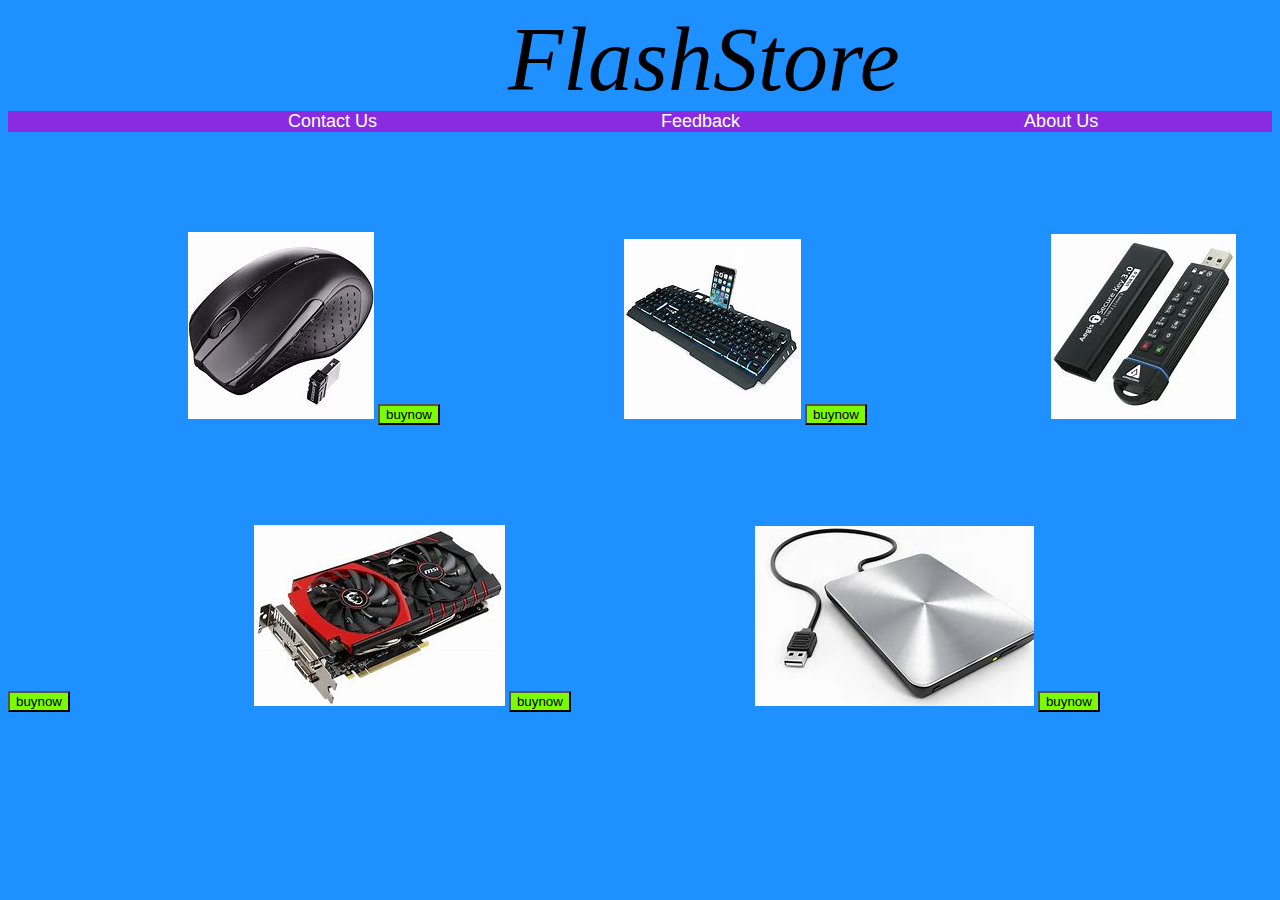
<file: index.html>
<!DOCTYPE html>
<html>
    <head>
        <body style="background-color:dodgerblue;"/>
        <link rel="stylesheet" href="style.css">
        </head>
    <headtab>
    FlashStore
    </headtab>
    <body>
          <div id="menu">
                <a href="contact.html">Contact Us</a>
                <a href="feedback.html">Feedback</a>
                <a href="about.html">About Us</a>
            </div>
        <div class="gallery">
             <a href="mouse.html"><img src="images/main%20mouse.jpg"/></a>
            <button>buynow</button>
             <a href="Keyboard.html"><img src="images/main%20keyboard.jpg"/></a>
            <button>buynow</button>
             <a href="flashdrive.html"><img src="images/FlASH%20usb.jpg"/></a>
            <button>buynow</button>
             <a href="gpc.html"><img src="images/MainGPC.jpg"/></a>
            <button>buynow</button>
            <a href="harddrive.html"><img src="images/MAIN%20HDD.jpg"/></a>
            <button>buynow</button>
            </div>
       
     </body>  
</html>
</file>
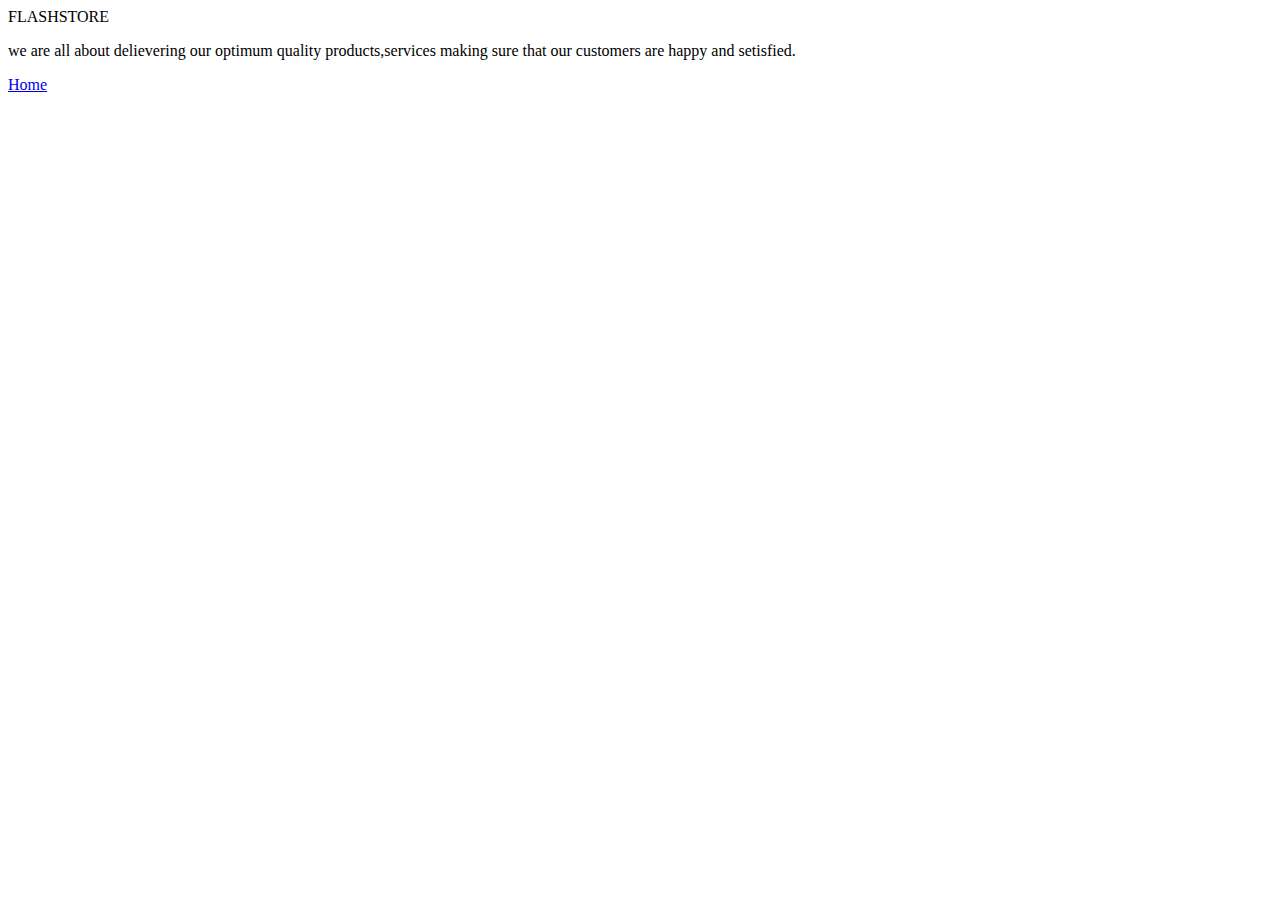
<file: about.html>
<!DOCTYPE html>
<html>
    <headtab>
    FLASHSTORE
    </headtab>
    <body>
        <p>we are all about delievering our optimum quality products,services making sure that our customers are happy and setisfied.</p>
    







                 
          <a href="index.html">Home</a>
    </body>
</html>
</file>
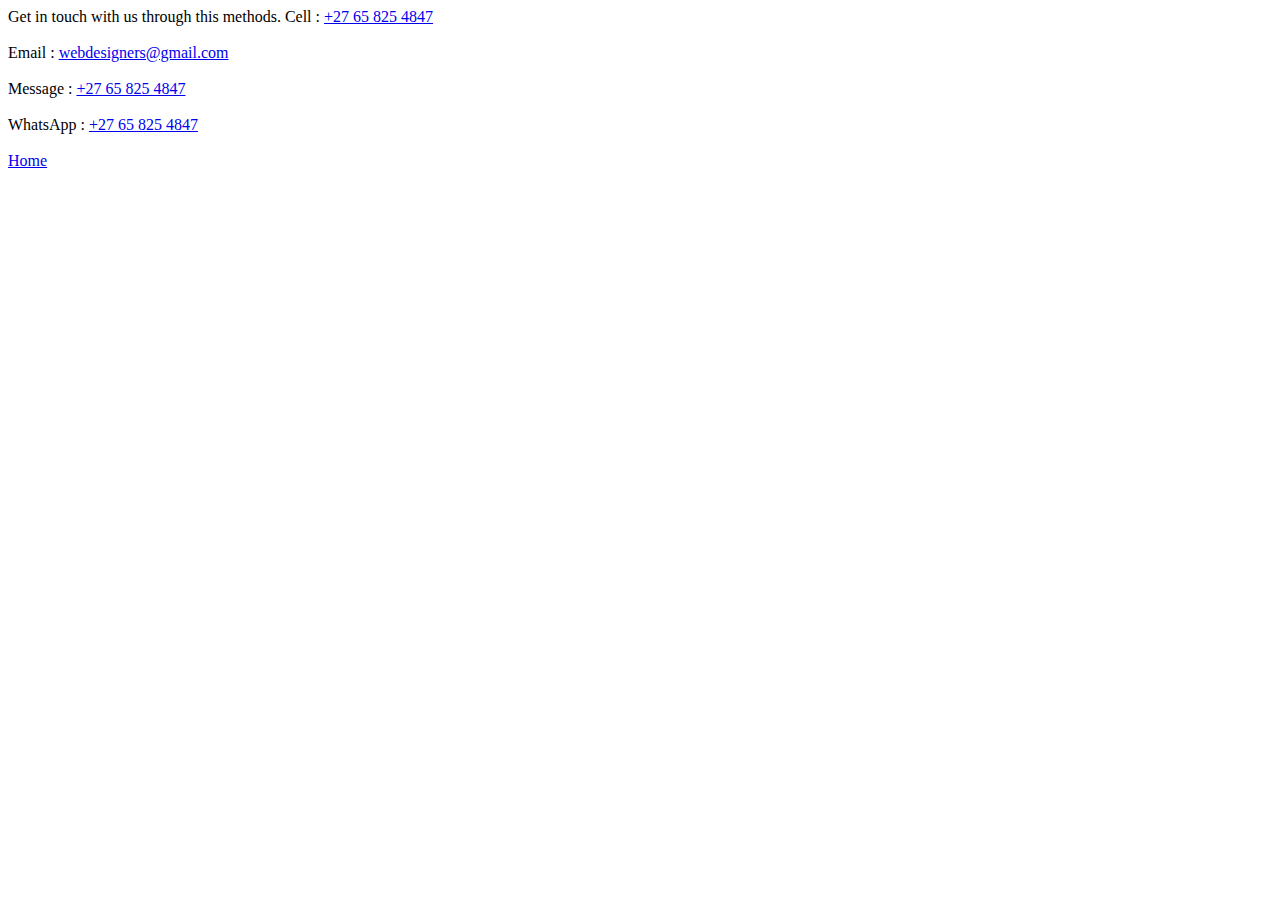
<file: contact.html>
<DOCTYPE.htML>
    <html>
        <head>
        Get in touch with us through this methods.
        </head>
        <body>
             <label for="cell"> Cell : </label><a href="cell"> +27 65 825 4847</a>
             <br/><br/>
             <label for="email">Email : </label><a href="mail">webdesigners@gmail.com</a>
             <br/><br/>
            <label for="message"> Message : </label><a href="message"> +27 65 825 4847</a>
             <br/><br/>
            <label for="WhatsApp"> WhatsApp : </label><a href="WhatsApp"> +27 65 825 4847</a>
             <br/><br/>
            
        
        
        
        </body>
    </html>



<a href="index.html">Home</a>
</file>
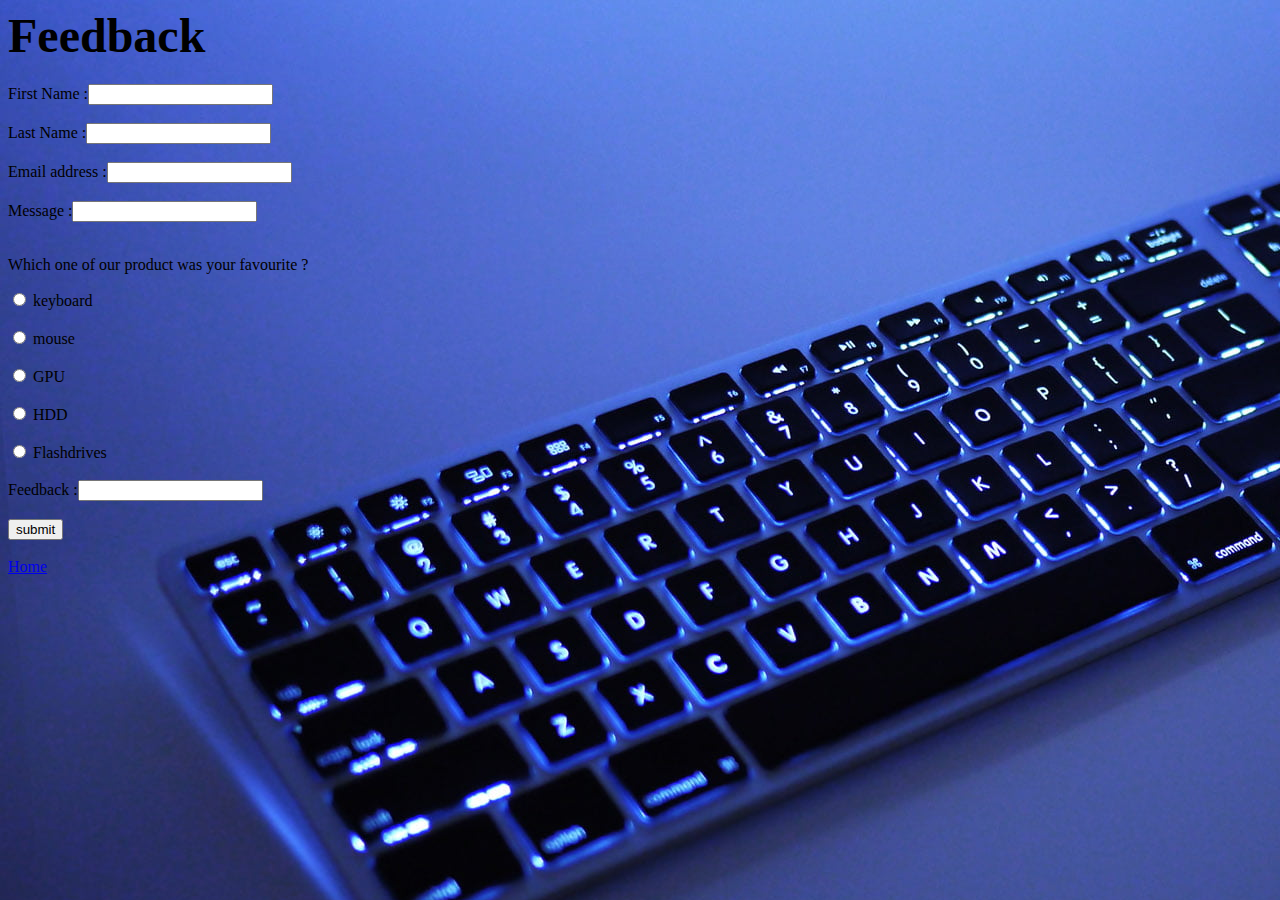
<file: feedback.html>
<DOCTYPE.htML>
    <html>
        <head>
            <h1><font size="100">Feedback</font></h1>   
        </head>
        <body>
            <body style="background-image:url(images/key.jpg)" height="1300"/>
                <label for="firstname">First Name :</label><input type="text" id="fist name"/>
            <br/><br/>
                <label for="lastname">Last Name :</label><input type="text" id="lastname"/>
            <br/><br/>
                <label for="emailaddress">Email address :</label><input type="text" id="email address"/>
            <br/><br/>
                <label for="message">Message   :</label><input type="text" id="message"/>
            <br/><br/>
                <P> Which one of our product was your favourite ? </P>
                <input type="radio" id="keyboard" name="object"/><label for="keyboard"> keyboard </label>
            <br/><br/>
                <input type="radio" id="mouse" name="city"/><label for="mouse"> mouse </label>
            <br/><br/>
                <input type="radio" id="gpu" name="object"/><label for="gpu"> GPU </label>
            <br/><br/>
                <input type="radio" id="hdd" name="object"/><label for="hdd"> HDD </label>
            <br/><br/>
                <input type="radio" id="flashdrives" name="object"/><label for="flashdrive"> Flashdrives </label>
            <br/><br/>
                <label for="feedback">Feedback :</label><input type="text" id="feedback"/>
            <br/><br/>
                <input type="submit" value="submit"/>
            <br/><br/>
            
<a href="index.html">Home</a>
</file>
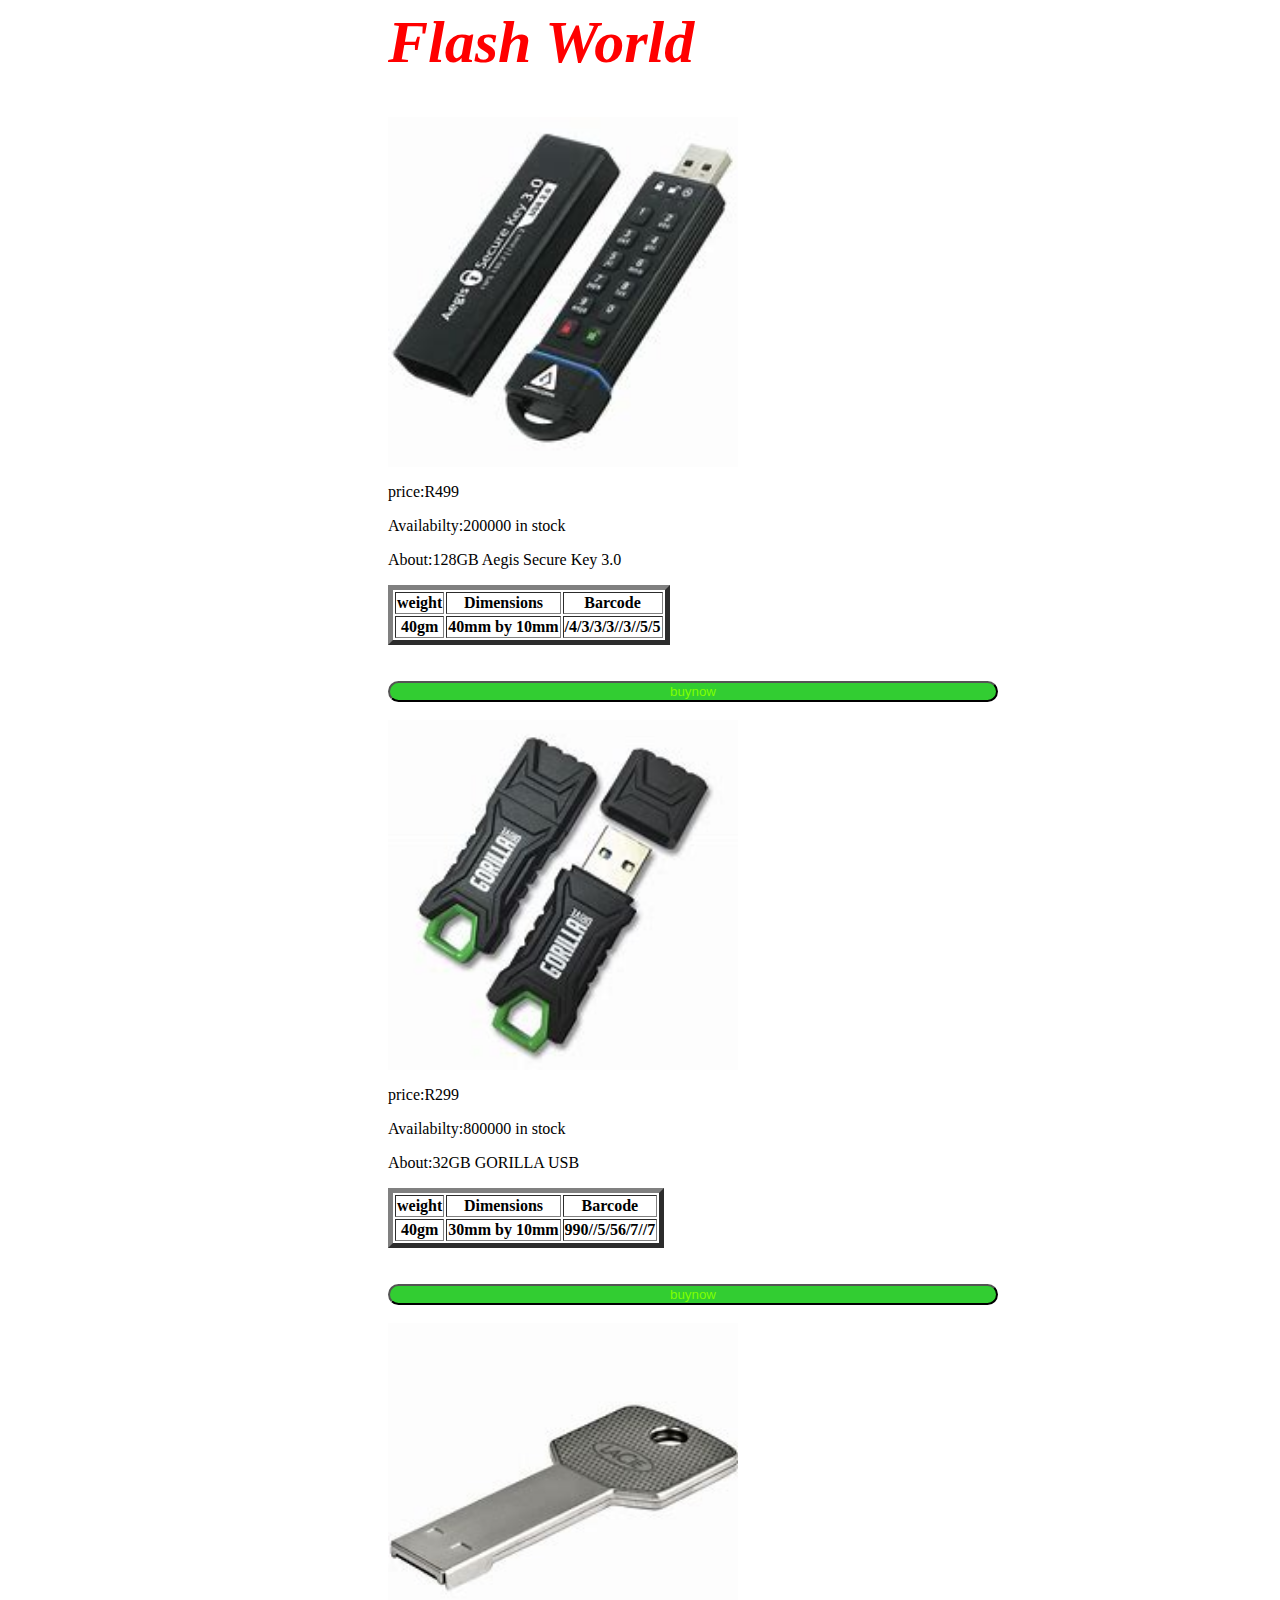
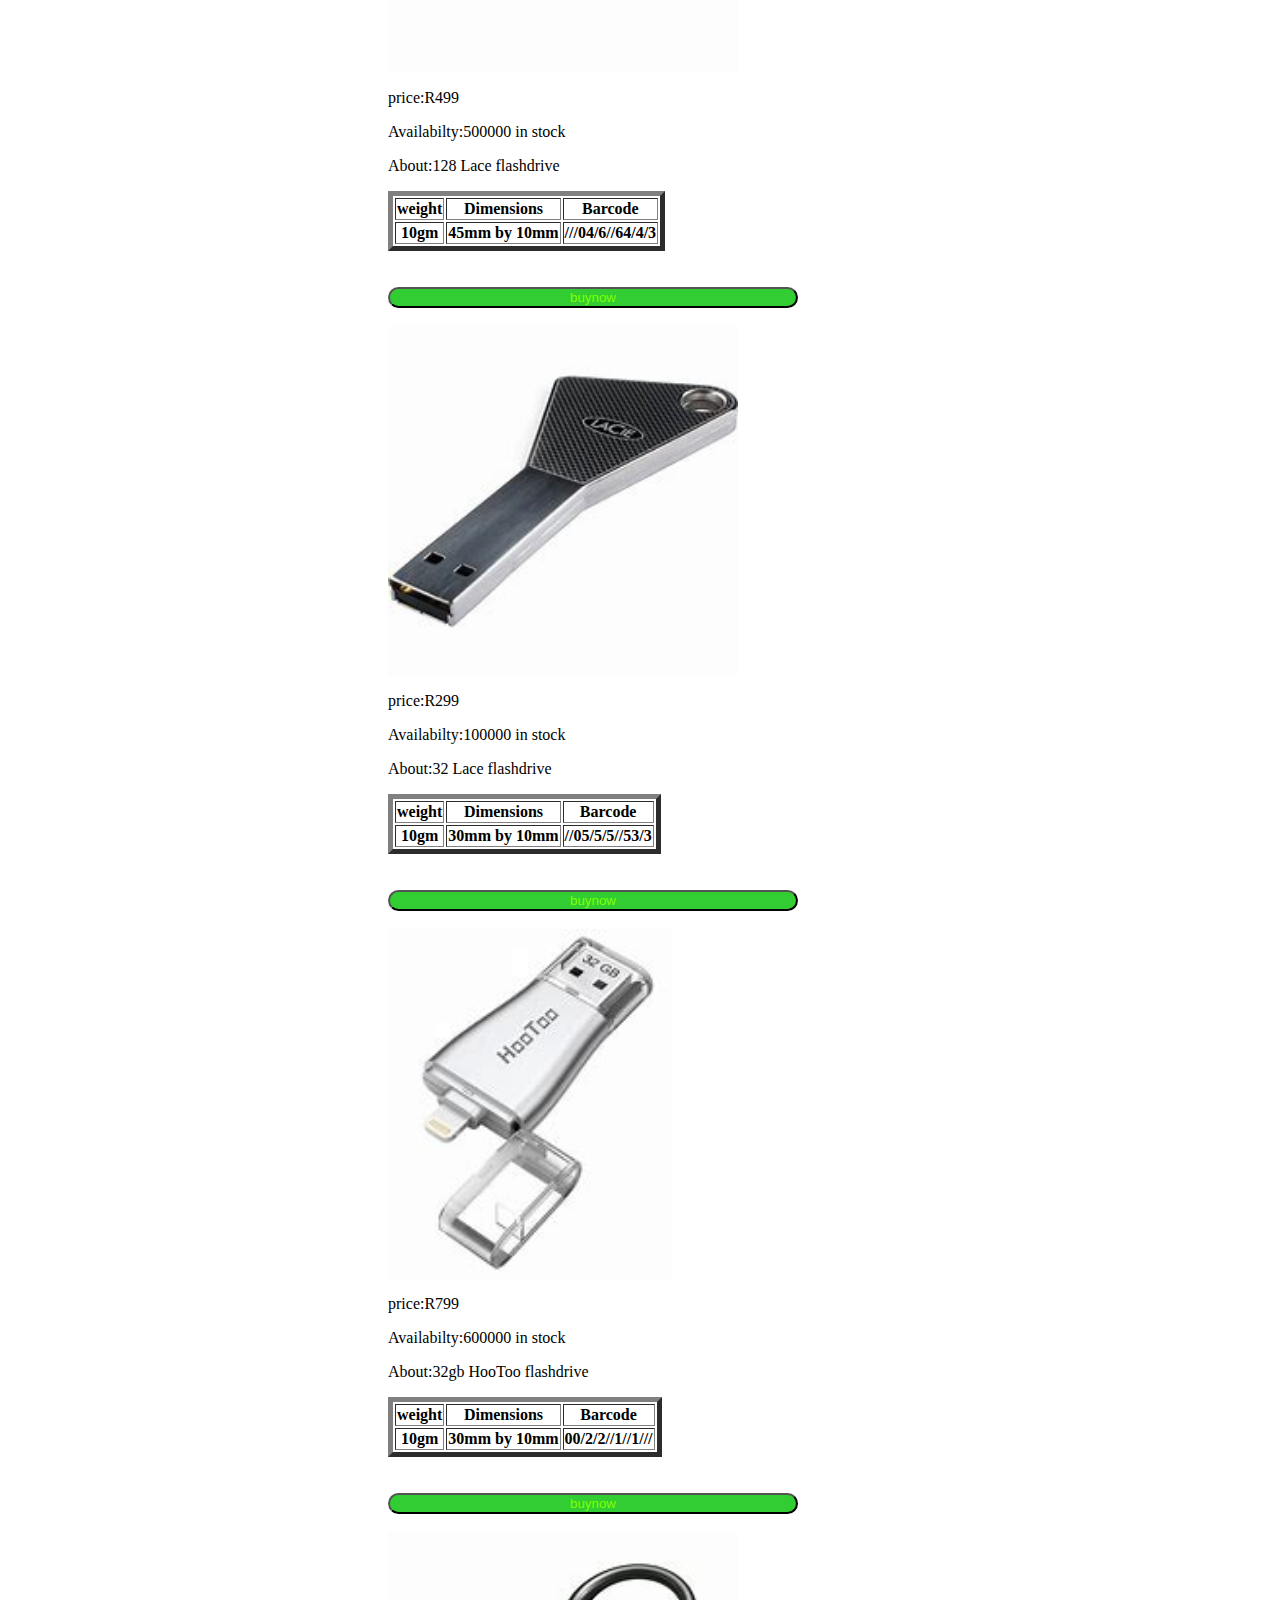
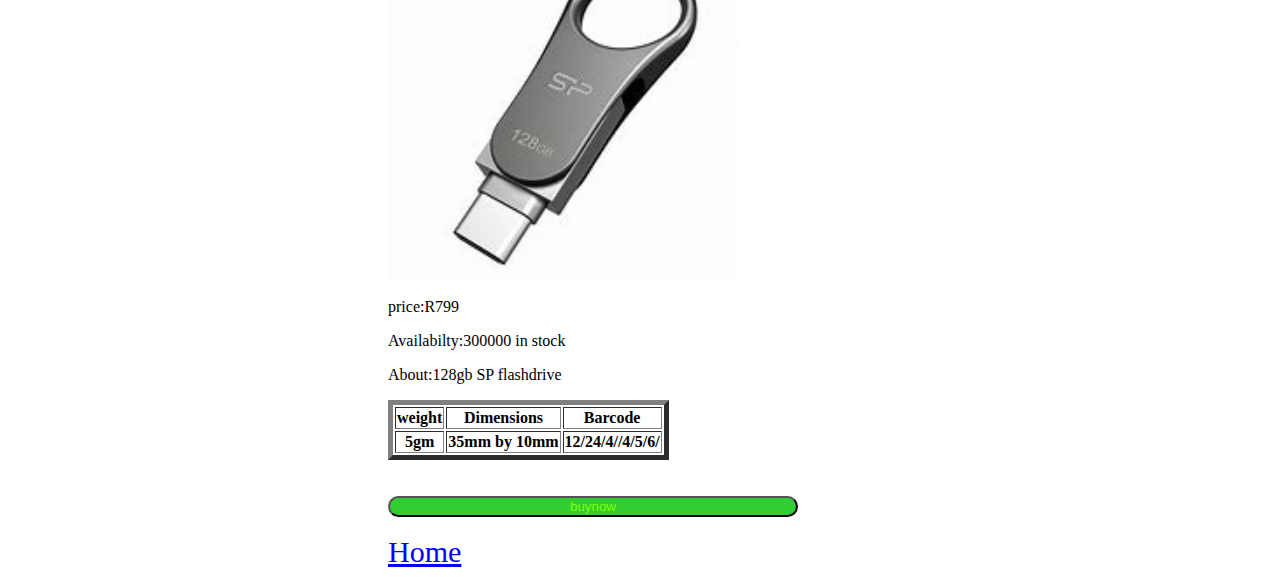
<file: flashdrive.html>
<html>
   <body style="padding-left: 380;padding-right: 380;">
         <h1 style="color:red;font-style: oblique;font-size: 60px;">Flash World</h1>
        <img src="images/FlASH%20usb.jpg"height=350px;>
<p> price:R499</p>
                 <p>Availabilty:200000 in stock</p>
                 <p>About:128GB Aegis Secure Key 3.0</p>
                <table border="5">
                   <tr>
                       <th>weight</th>
                       <th>Dimensions</th>
                       <th>Barcode</th>
                    </tr>
                    <tr>
                        <th>40gm</th>
                        <th>40mm by 10mm</th>
                        <th>/4/3/3/3//3//5/5</th>
                    </tr>
                </table>
        <br>
        <br>
             <button style="color:chartreuse;border-bottom-style: solid;border-radius: 20px;background-color: limegreen;padding-left: 280;padding-right: 280;">buynow</button>
         <br>
        <br>
        <img src="images/FLASH.jpg"height=350px;>
<p> price:R299</p>
                 <p>Availabilty:800000 in stock</p>
                 <p>About:32GB GORILLA USB</p>
                <table border="5">
                   <tr>
                       <th>weight</th>
                       <th>Dimensions</th>
                       <th>Barcode</th>
                    </tr>
                    <tr>
                        <th>40gm</th>
                        <th>30mm by 10mm</th>
                        <th>990//5/56/7//7</th>
                    </tr>
                </table>
        <br>
        <br>
            <button style="color:chartreuse;border-bottom-style: solid;border-radius: 20px;background-color: limegreen;padding-left: 280;padding-right: 280;">buynow</button>
        <br>
        <br>
    <img src="images/in%20flash.jpg"height=350px;>
<p> price:R499</p>
                 <p>Availabilty:500000 in stock</p>
                 <p>About:128 Lace flashdrive</p>
                <table border="5">
                   <tr>
                       <th>weight</th>
                       <th>Dimensions</th>
                       <th>Barcode</th>
                    </tr>
                    <tr>
                        <th>10gm</th>
                        <th>45mm by 10mm</th>
                        <th>///04/6//64/4/3</th>
                    </tr>
                </table>
        <br>
        <br>
             <button style="color:chartreuse;border-bottom-style: solid;border-radius: 20px;background-color: limegreen;padding-left: 180;padding-right: 180;">buynow</button>
        <br>
        <br>
<img src="images/usb%20flash.jpg"height=350px;>
<p> price:R299</p>
                 <p>Availabilty:100000 in stock</p>
                 <p>About:32 Lace flashdrive</p>
                <table border="5">
                   <tr>
                       <th>weight</th>
                       <th>Dimensions</th>
                       <th>Barcode</th>
                    </tr>
                    <tr>
                        <th>10gm</th>
                        <th>30mm by 10mm</th>
                        <th>//05/5/5//53/3</th>
                    </tr>
                </table>
        <br>
        <br>
            <button style="color:chartreuse;border-bottom-style: solid;border-radius: 20px;background-color: limegreen;padding-left: 180;padding-right: 180;">buynow</button>
        <br>
        <br>
        <img src="images/usb%20ssd.jpg"height=350px;>
                 <p> price:R799</p>
                 <p>Availabilty:600000 in stock</p>
                 <p>About:32gb HooToo flashdrive</p>
                <table border="5">
                   <tr>
                       <th>weight</th>
                       <th>Dimensions</th>
                       <th>Barcode</th>
                    </tr>
                    <tr>
                        <th>10gm</th>
                        <th>30mm by 10mm</th>
                        <th>00/2/2//1//1///</th>
                    </tr>
                </table>
        <br>
        <br>
            <button style="color:chartreuse;border-bottom-style: solid;border-radius: 20px;background-color: limegreen;padding-left: 180;padding-right: 180;">buynow</button>
        <br>
        <br>
        <img src="images/USB.jpg"height=350px;>
                 <p> price:R799</p>
                 <p>Availabilty:300000 in stock</p>
                 <p>About:128gb SP flashdrive</p>
                <table border="5">
                   <tr>
                       <th>weight</th>
                       <th>Dimensions</th>
                       <th>Barcode</th>
                    </tr>
                    <tr>
                        <th>5gm</th>
                        <th>35mm by 10mm</th>
                        <th>12/24/4//4/5/6/</th>
                    </tr>
                </table>
        <br>
        <br>
             <button style="color:chartreuse;border-bottom-style: solid;border-radius: 20px;background-color: limegreen;padding-left: 180;padding-right: 180;">buynow</button>
        <br>
        <br>
               <a href="index.html"style="color: blue;font-size: 30px;font-family:serif;">Home</a>
        </body>
</html>
</file>
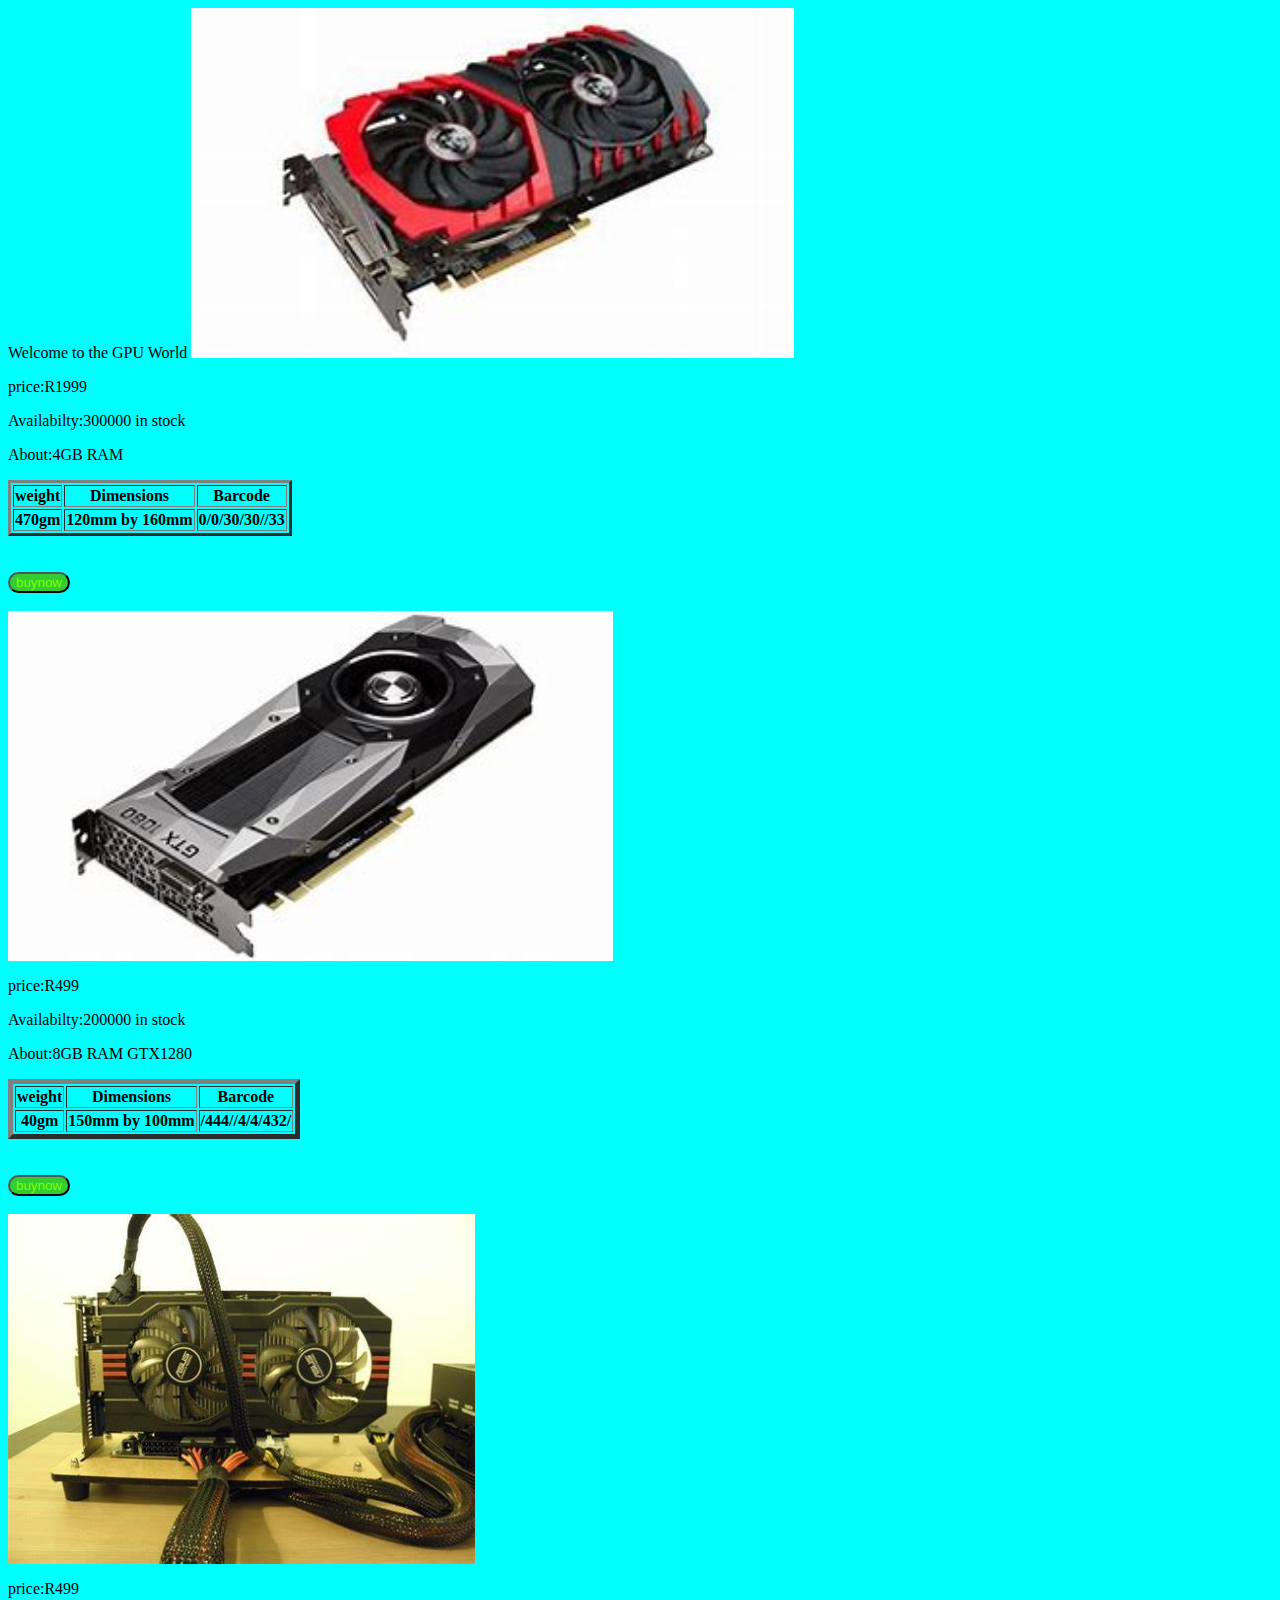
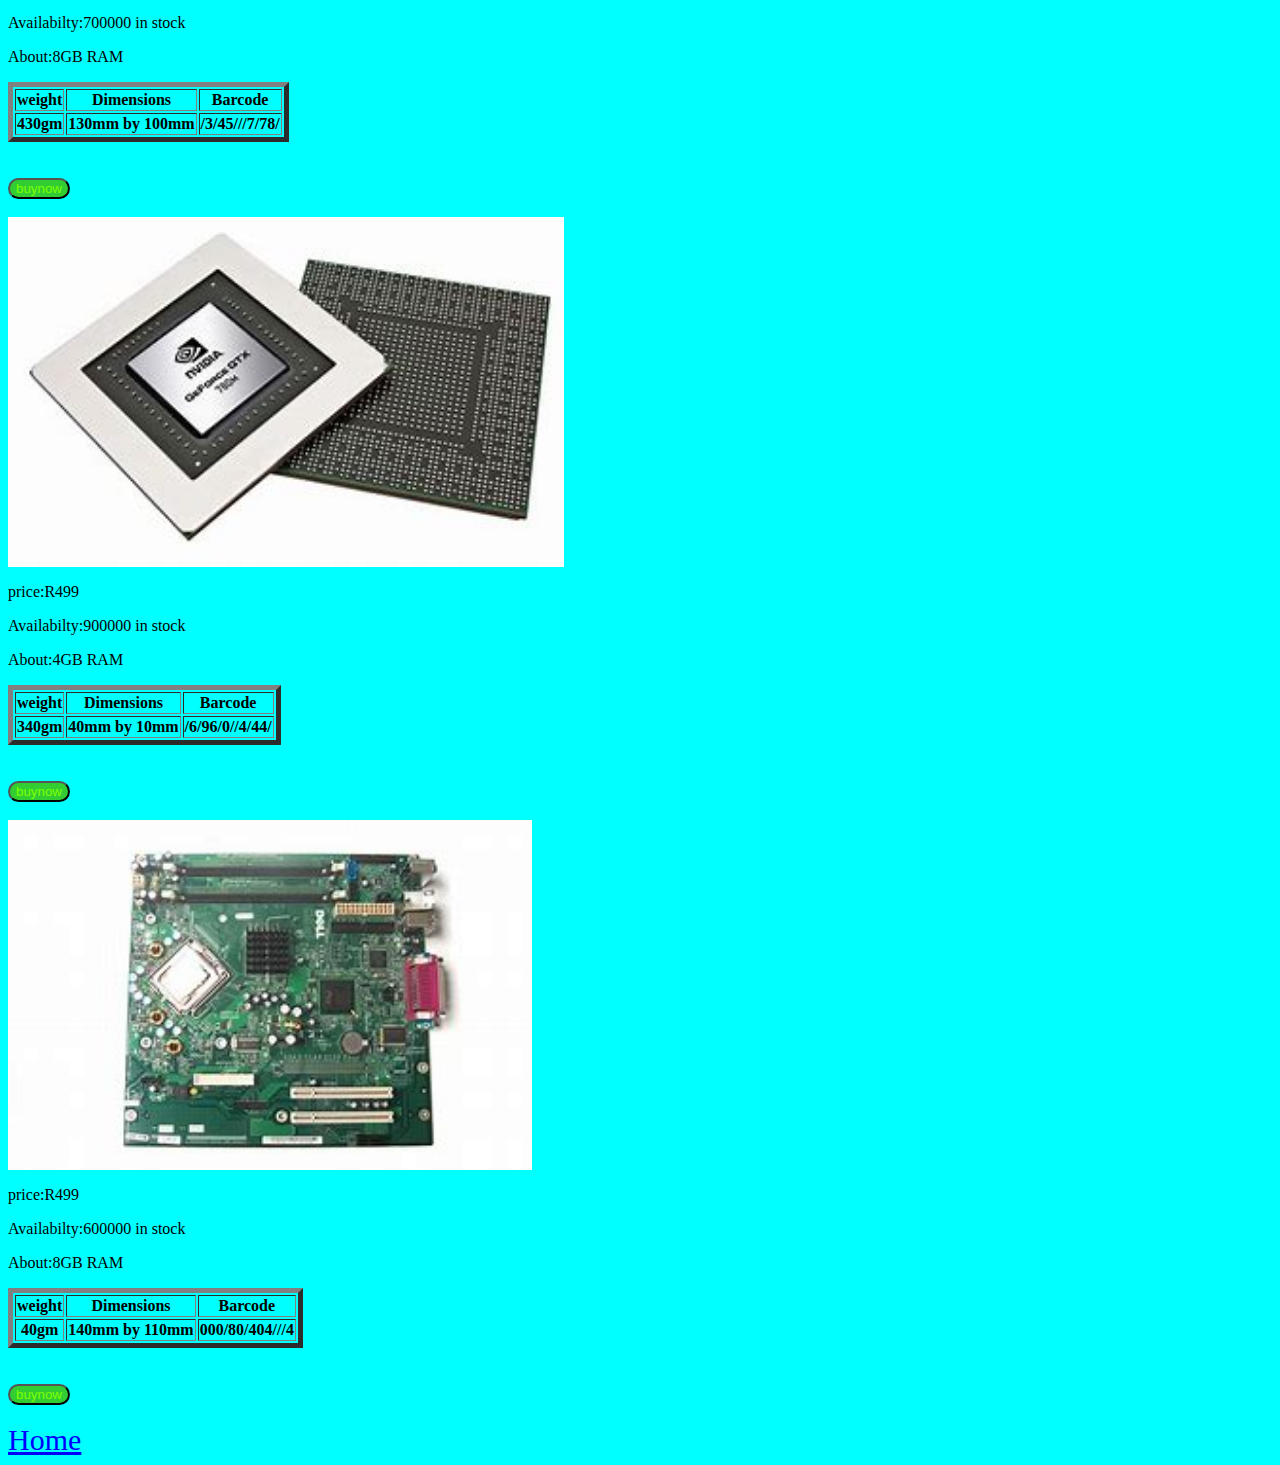
<file: gpc.html>
<HTML>
    <head style="color: blue;font-style: oblique;font-size: 40px;"> Welcome to the GPU World</head>
    <body  style="background-color: aqua;">
    <img src="images/GPC.jpg"height=350px;>
                <p> price:R1999</p>
                 <p>Availabilty:300000 in stock</p>
                 <p>About:4GB RAM </p>
                <table border="3">
                   <tr>
                       <th>weight</th>
                       <th>Dimensions</th>
                       <th>Barcode</th>
                    </tr>
                    <tr>
                        <th>470gm</th>
                        <th>120mm by 160mm</th>
                        <th>0/0/30/30//33</th>
                    </tr>
                </table>
        <br>
        <br>
              <button style="color:chartreuse;border-bottom-style: solid;border-radius: 20px;background-color: limegreen;">buynow</button>
        <br>
        <br>
    <img src="images/GC.jpg"height=350px;>
                 <p> price:R499</p>
                 <p>Availabilty:200000 in stock</p>
                 <p>About:8GB RAM GTX1280</p>
                <table border="5">
                   <tr>
                       <th>weight</th>
                       <th>Dimensions</th>
                       <th>Barcode</th>
                    </tr>
                    <tr>
                        <th>40gm</th>
                        <th>150mm by 100mm</th>
                        <th>/444//4/4/432/</th>
                    </tr>
                </table>
        <br>
        <br>
             <button style="color:chartreuse;border-bottom-style: solid;border-radius: 20px;background-color: limegreen;">buynow</button>
        <br>
        <br>
    <img src="images/main%20gp.jpg"height=350px;>
                 <p> price:R499</p>
                 <p>Availabilty:700000 in stock</p>
                 <p>About:8GB RAM</p>
                <table border="5">
                   <tr>
                       <th>weight</th>
                       <th>Dimensions</th>
                       <th>Barcode</th>
                    </tr>
                    <tr>
                        <th>430gm</th>
                        <th>130mm by 100mm</th>
                        <th>/3/45///7/78/</th>
                    </tr>
                </table>
        <br>
        <br>
            <button style="color:chartreuse;border-bottom-style: solid;border-radius: 20px;background-color: limegreen;">buynow</button>
        <br>
        <br>
<img src="images/LAP%20GPC.jpg"height=350px;>
                 <p> price:R499</p>
                 <p>Availabilty:900000 in stock</p>
                 <p>About:4GB RAM</p>
                <table border="5">
                   <tr>
                       <th>weight</th>
                       <th>Dimensions</th>
                       <th>Barcode</th>
                    </tr>
                    <tr>
                        <th>340gm</th>
                        <th>40mm by 10mm</th>
                        <th>/6/96/0//4/44/</th>
                    </tr>
                </table>
        <br>
        <br>
            <button style="color:chartreuse;border-bottom-style: solid;border-radius: 20px;background-color: limegreen;">buynow</button>
        <br>
        <br>
<img src="images/LAPGC.jpg"height=350px;>
                 <p> price:R499</p>
                 <p>Availabilty:600000 in stock</p>
                 <p>About:8GB RAM</p>
                <table border="5">
                   <tr>
                       <th>weight</th>
                       <th>Dimensions</th>
                       <th>Barcode</th>
                    </tr>
                    <tr>
                        <th>40gm</th>
                        <th>140mm by 110mm</th>
                        <th>000/80/404///4</th>
                    </tr>
                </table>
        <br>
        <br>    
             <button style="color:chartreuse;border-bottom-style: solid;border-radius: 20px;background-color: limegreen;">buynow</button>
        <br>
        <br>
               <a href="index.html"style="color: blue;font-size: 30px;font-family:serif;">Home</a>
        </body>
    </HTML>
</file>
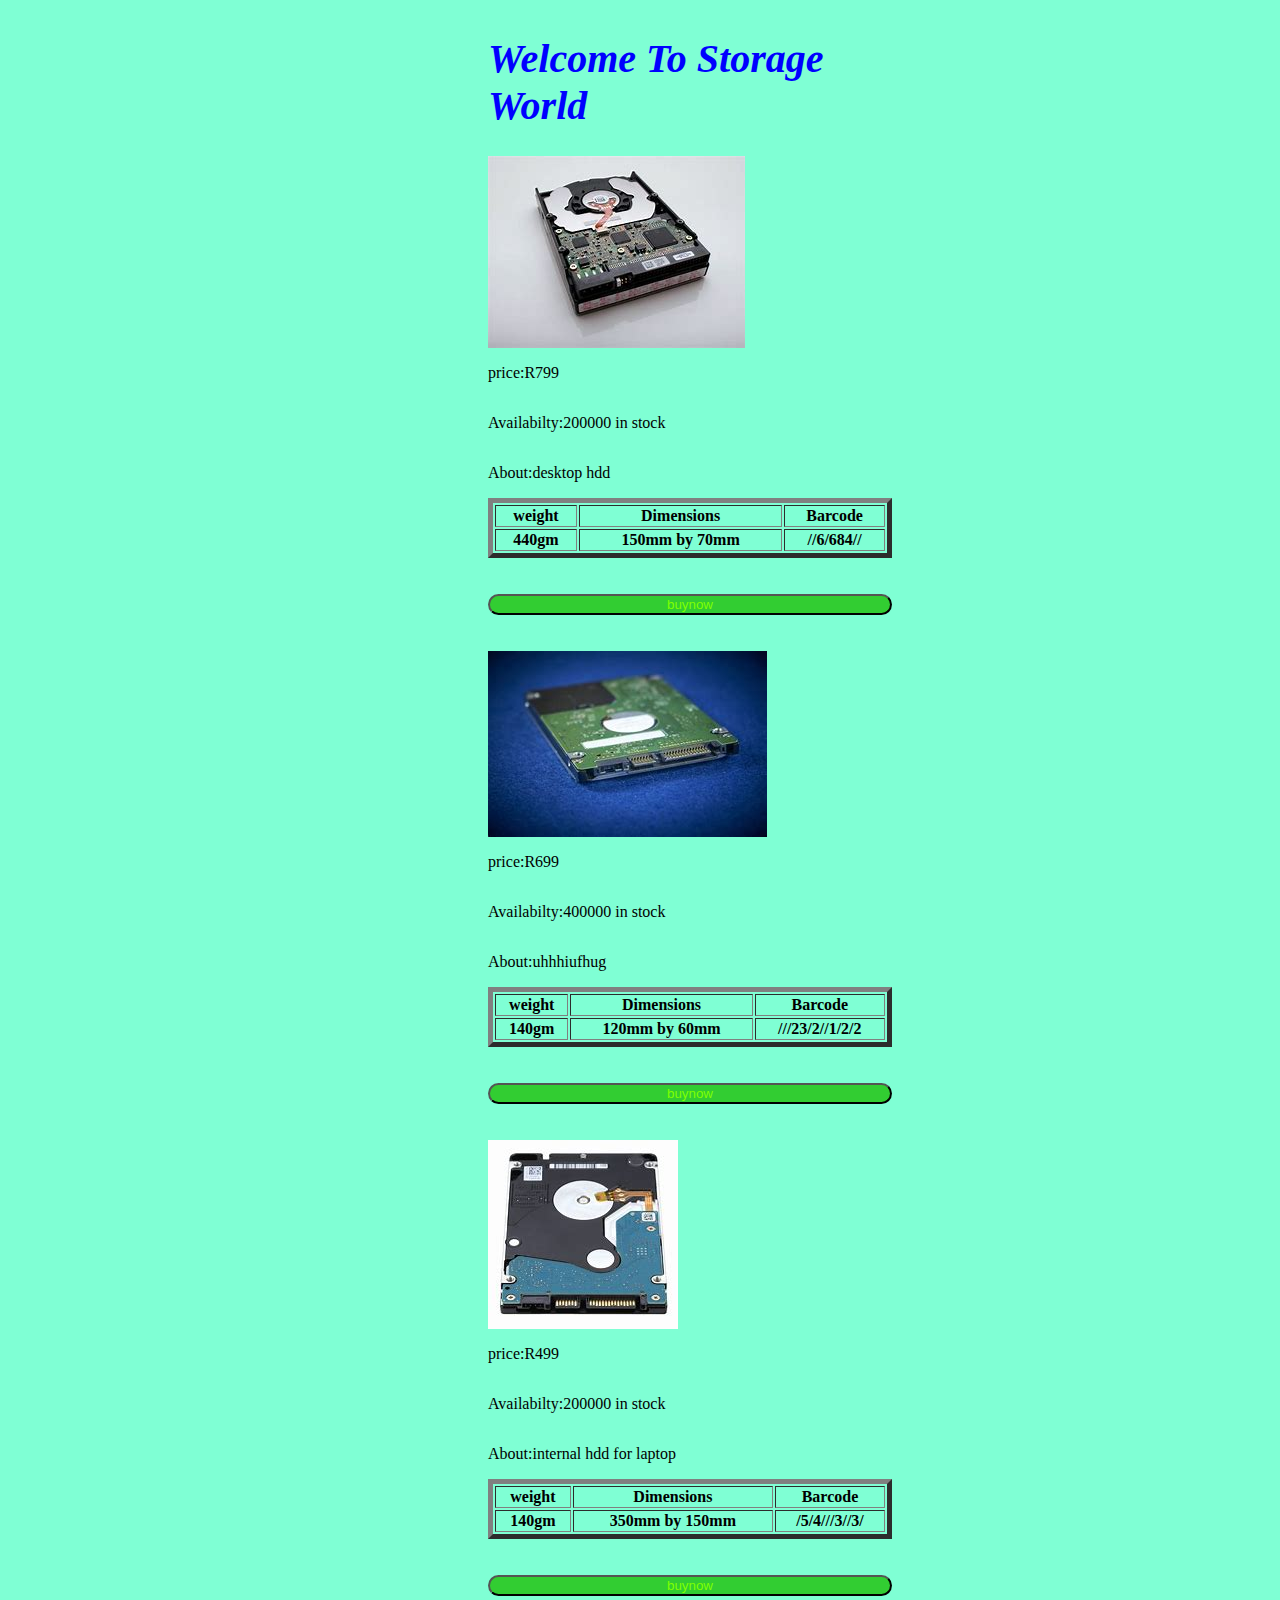
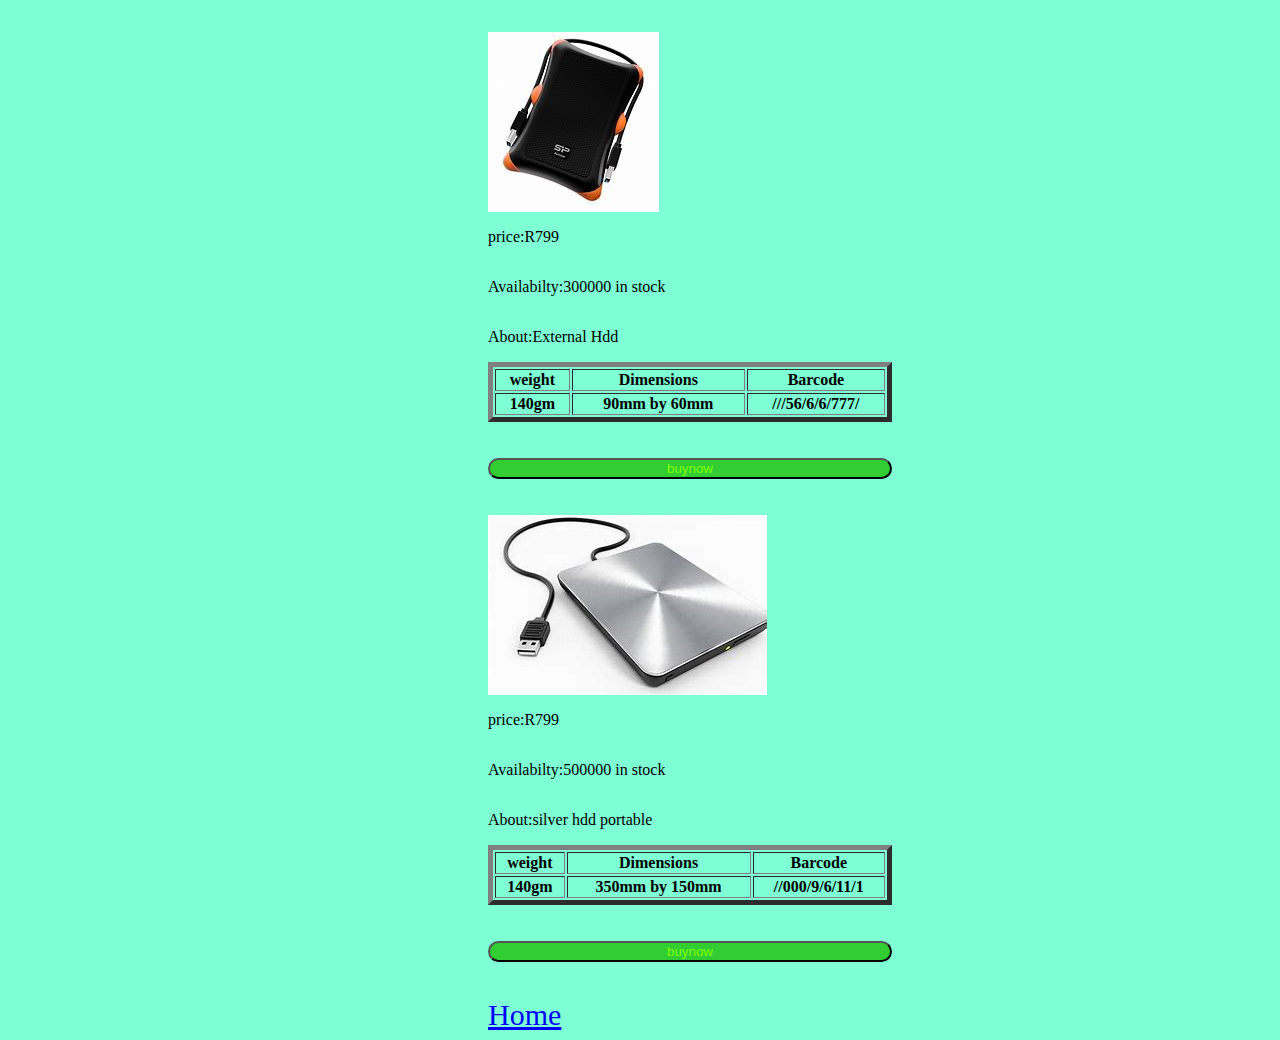
<file: harddrive.html>
<HTML>
    <body style="background-color:aquamarine;display;display: inline-grid;padding-right: 380px;padding-left: 480px;">
    <h1 style="color: blue;font-style: oblique;font-size: 40px;">Welcome To Storage World</h1>
         <img src="images/HDD%20IN.jpg">
<p> price:R799</p>
                 <p>Availabilty:200000 in stock</p>
                 <p>About:desktop hdd</p>
                <table border="5">
                   <tr>
                       <th>weight</th>
                       <th>Dimensions</th>
                       <th>Barcode</th>
                    </tr>
                    <tr>
                        <th>440gm</th>
                        <th>150mm by 70mm</th>
                        <th>//6/684//</th>
                    </tr>
                </table>
        <br>
        <br>
             <button style="color:chartreuse;border-bottom-style: solid;border-radius: 20px;background-color: limegreen;">buynow</button>
        <br>
        <br>
         <img src="images/HDD%20INT.jpg">
                 <p> price:R699</p>
                 <p>Availabilty:400000 in stock</p>
                 <p>About:uhhhiufhug</p>
                <table border="5">
                   <tr>
                       <th>weight</th>
                       <th>Dimensions</th>
                       <th>Barcode</th>
                    </tr>
                    <tr>
                        <th>140gm</th>
                        <th>120mm by 60mm</th>
                        <th>///23/2//1/2/2</th>
                    </tr>
                </table>
        <br>
        <br>
            <button style="color:chartreuse;border-bottom-style: solid;border-radius: 20px;background-color: limegreen;">buynow</button>
        <br>
        <br>
<img src="images/HDD%20LAP.jpg">
                 <p> price:R499</p>
                 <p>Availabilty:200000 in stock</p>
                 <p>About:internal hdd for laptop</p>
                <table border="5">
                   <tr>
                       <th>weight</th>
                       <th>Dimensions</th>
                       <th>Barcode</th>
                    </tr>
                    <tr>
                        <th>140gm</th>
                        <th>350mm by 150mm</th>
                        <th>/5/4///3//3/</th>
                    </tr>
                </table>
        <br>
        <br>
             <button style="color:chartreuse;border-bottom-style: solid;border-radius: 20px;background-color: limegreen;">buynow</button>
        <br>
        <br>
            <img src="images/HDD.jpg">
                 <p> price:R799</p>
                 <p>Availabilty:300000 in stock</p>
                 <p>About:External Hdd</p>
                <table border="5">
                   <tr>
                       <th>weight</th>
                       <th>Dimensions</th>
                       <th>Barcode</th>
                    </tr>
                    <tr>
                        <th>140gm</th>
                        <th>90mm by 60mm</th>
                        <th>///56/6/6/777/</th>
                    </tr>
                </table>
        <br>
        <br>
            <button style="color:chartreuse;border-bottom-style: solid;border-radius: 20px;background-color: limegreen;">buynow</button>
        <br>
        <br>
            <img src="images/MAIN%20HDD.jpg">
                 <p> price:R799</p>
                 <p>Availabilty:500000 in stock</p>
                 <p>About:silver hdd portable</p>
                <table border="5">
                   <tr>
                       <th>weight</th>
                       <th>Dimensions</th>
                       <th>Barcode</th>
                    </tr>
                    <tr>
                        <th>140gm</th>
                        <th>350mm by 150mm</th>
                        <th>//000/9/6/11/1</th>
                    </tr>
                </table>
        <br>
        <br>
            <button style="color:chartreuse;border-bottom-style: solid;border-radius: 20px;background-color: limegreen;">buynow</button>
        <br>
        <br>
             <a href="index.html"style="color: blue;font-size: 30px;font-family:serif;">Home</a>
      </body>
</HTML>
</file>
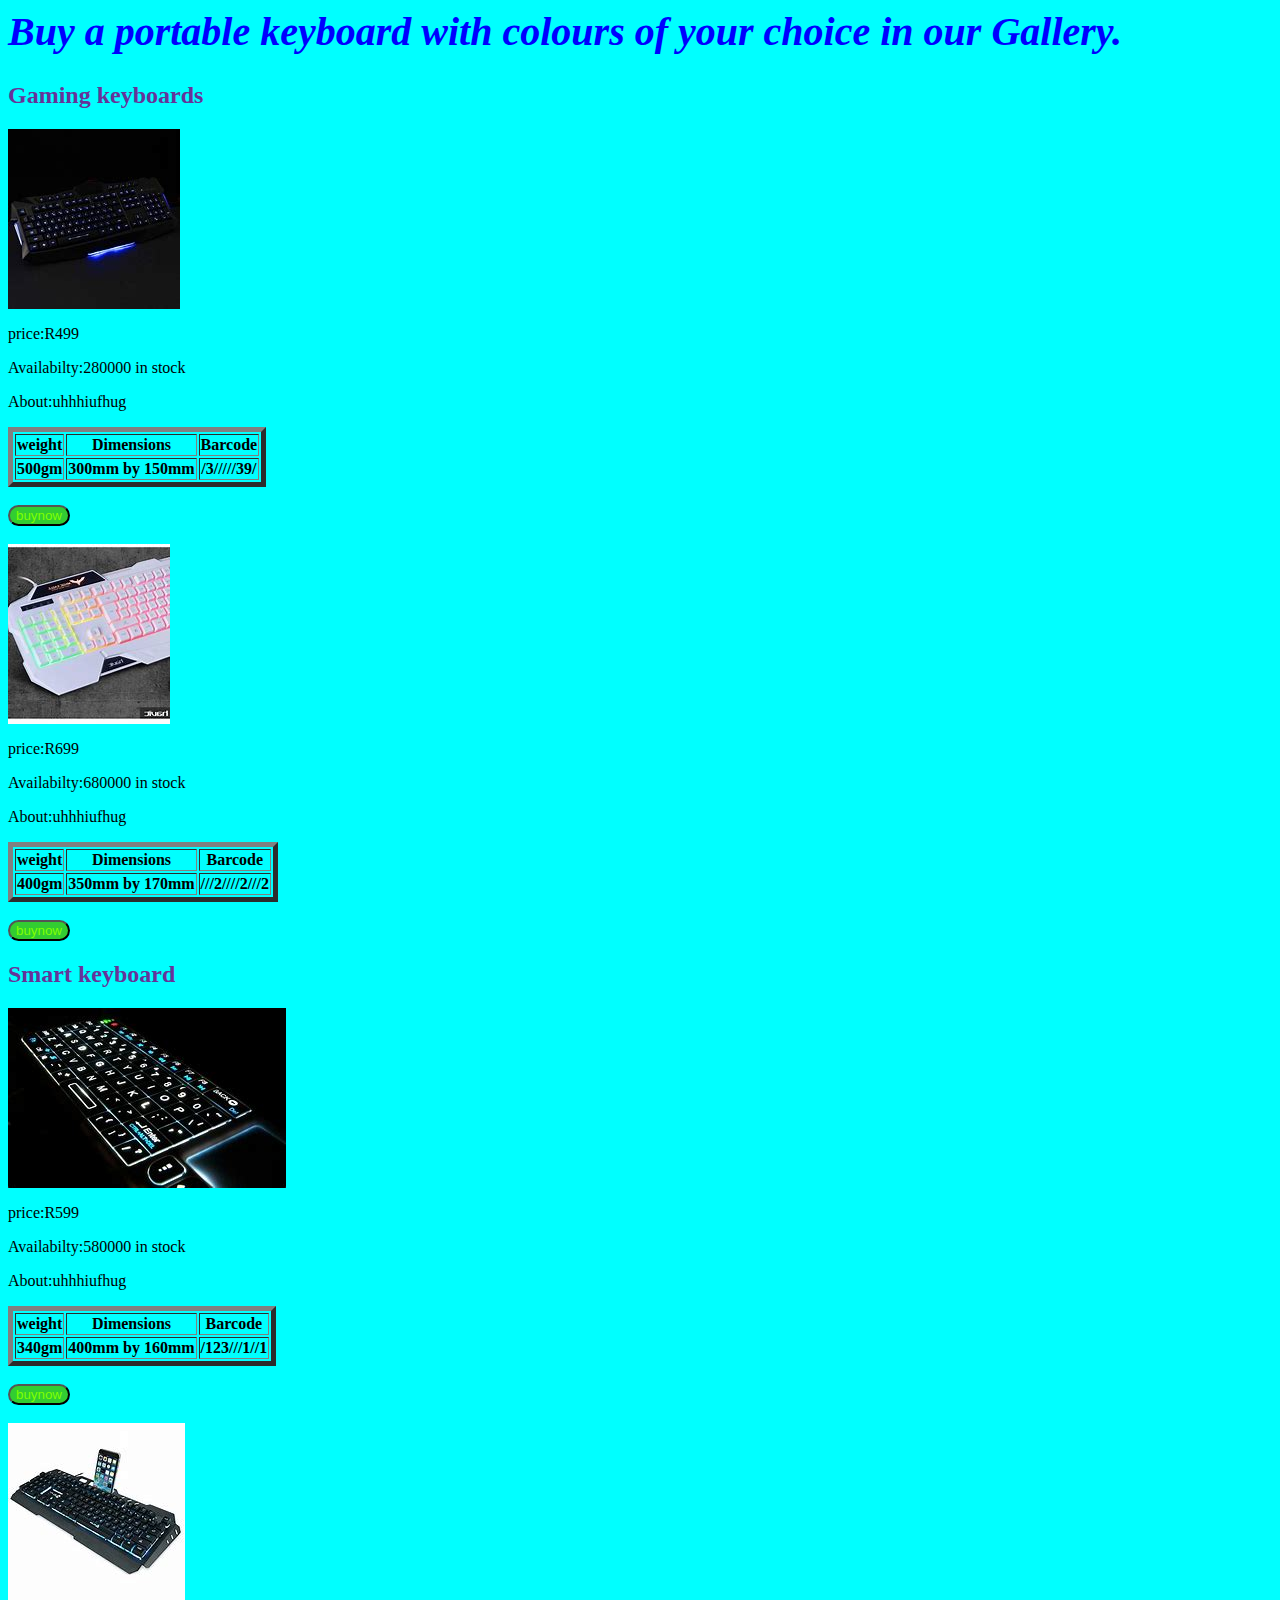
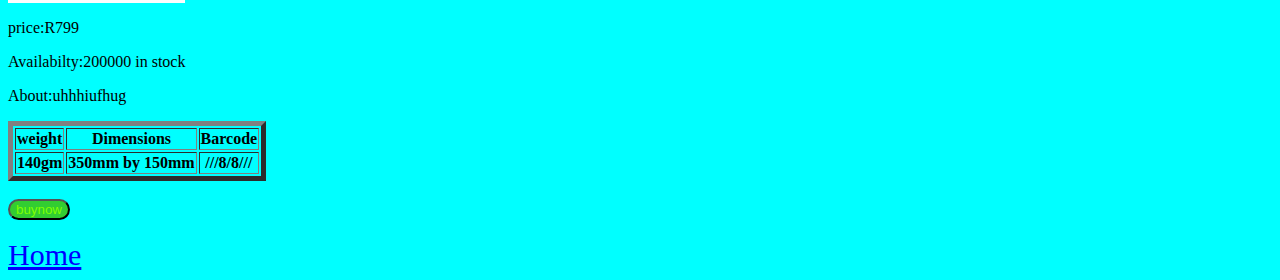
<file: Keyboard.html>
<DOCTYPE.htML>
    <html>
        <body style="background-color: aqua;"/>
<h1 style="color: blue;font-style: oblique;font-size: 40px;">Buy a portable keyboard with colours of your choice in our Gallery.</h1>
        <body>
            <h2 style="color: rebeccapurple;">Gaming keyboards</h2>
                <img src="images/keyboad.jpg">
            <br>
            <p> price:R499</p>
                 <p>Availabilty:280000 in stock</p>
                 <p>About:uhhhiufhug</p>
                <table border="5">
                   <tr>
                       <th>weight</th>
                       <th>Dimensions</th>
                       <th>Barcode</th>
                    </tr>
                    <tr>
                        <th>500gm</th>
                        <th>300mm by 150mm</th>
                        <th>/3/////39/</th>
                    </tr>
                </table>
            <br>
            <button style="color:chartreuse;border-bottom-style: solid;border-radius: 20px;background-color: limegreen;">buynow</button>
            <br><br>
    <img src="images/keyboard.jpg">
            <p> price:R699</p>
                 <p>Availabilty:680000 in stock</p>
                 <p>About:uhhhiufhug</p>
                <table border="5">
                   <tr>
                       <th>weight</th>
                       <th>Dimensions</th>
                       <th>Barcode</th>
                    </tr>
                    <tr>
                        <th>400gm</th>
                        <th>350mm by 170mm</th>
                        <th>///2////2///2</th>
                    </tr>
                </table>
        <br>
                <button style="color:chartreuse;border-bottom-style: solid;border-radius: 20px;background-color: limegreen;">buynow</button>
               <br>
             <h2 style="color: rebeccapurple;">Smart keyboard</h2>
                <img src="images/main%20key.jpg">
            <p> price:R599</p>
                 <p>Availabilty:580000 in stock</p>
                 <p>About:uhhhiufhug</p>
                <table border="5">
                   <tr>
                       <th>weight</th>
                       <th>Dimensions</th>
                       <th>Barcode</th>
                    </tr>
                    <tr>
                        <th>340gm</th>
                        <th>400mm by 160mm</th>
                        <th>/123///1//1</th>
                    </tr>
                </table>
            <br>
                <button style="color:chartreuse;border-bottom-style: solid;border-radius: 20px;background-color: limegreen;">buynow</button>
             <br>
            <br>
                <img src="images/main%20keyboard.jpg">
            <p> price:R799</p>
                 <p>Availabilty:200000 in stock</p>
                 <p>About:uhhhiufhug</p>
                <table border="5">
                   <tr>
                       <th>weight</th>
                       <th>Dimensions</th>
                       <th>Barcode</th>
                    </tr>
                    <tr>
                        <th>140gm</th>
                        <th>350mm by 150mm</th>
                        <th>///8/8///</th>
                    </tr>
                </table>
                <br>
            <button style="color:chartreuse;border-bottom-style: solid;border-radius: 20px;background-color: limegreen;">buynow</button>
                <br>
            <br>
         <a href="index.html"style="color: blue;font-size: 30px;font-family:serif;">Home</a>
       </body>
</html>
</file>
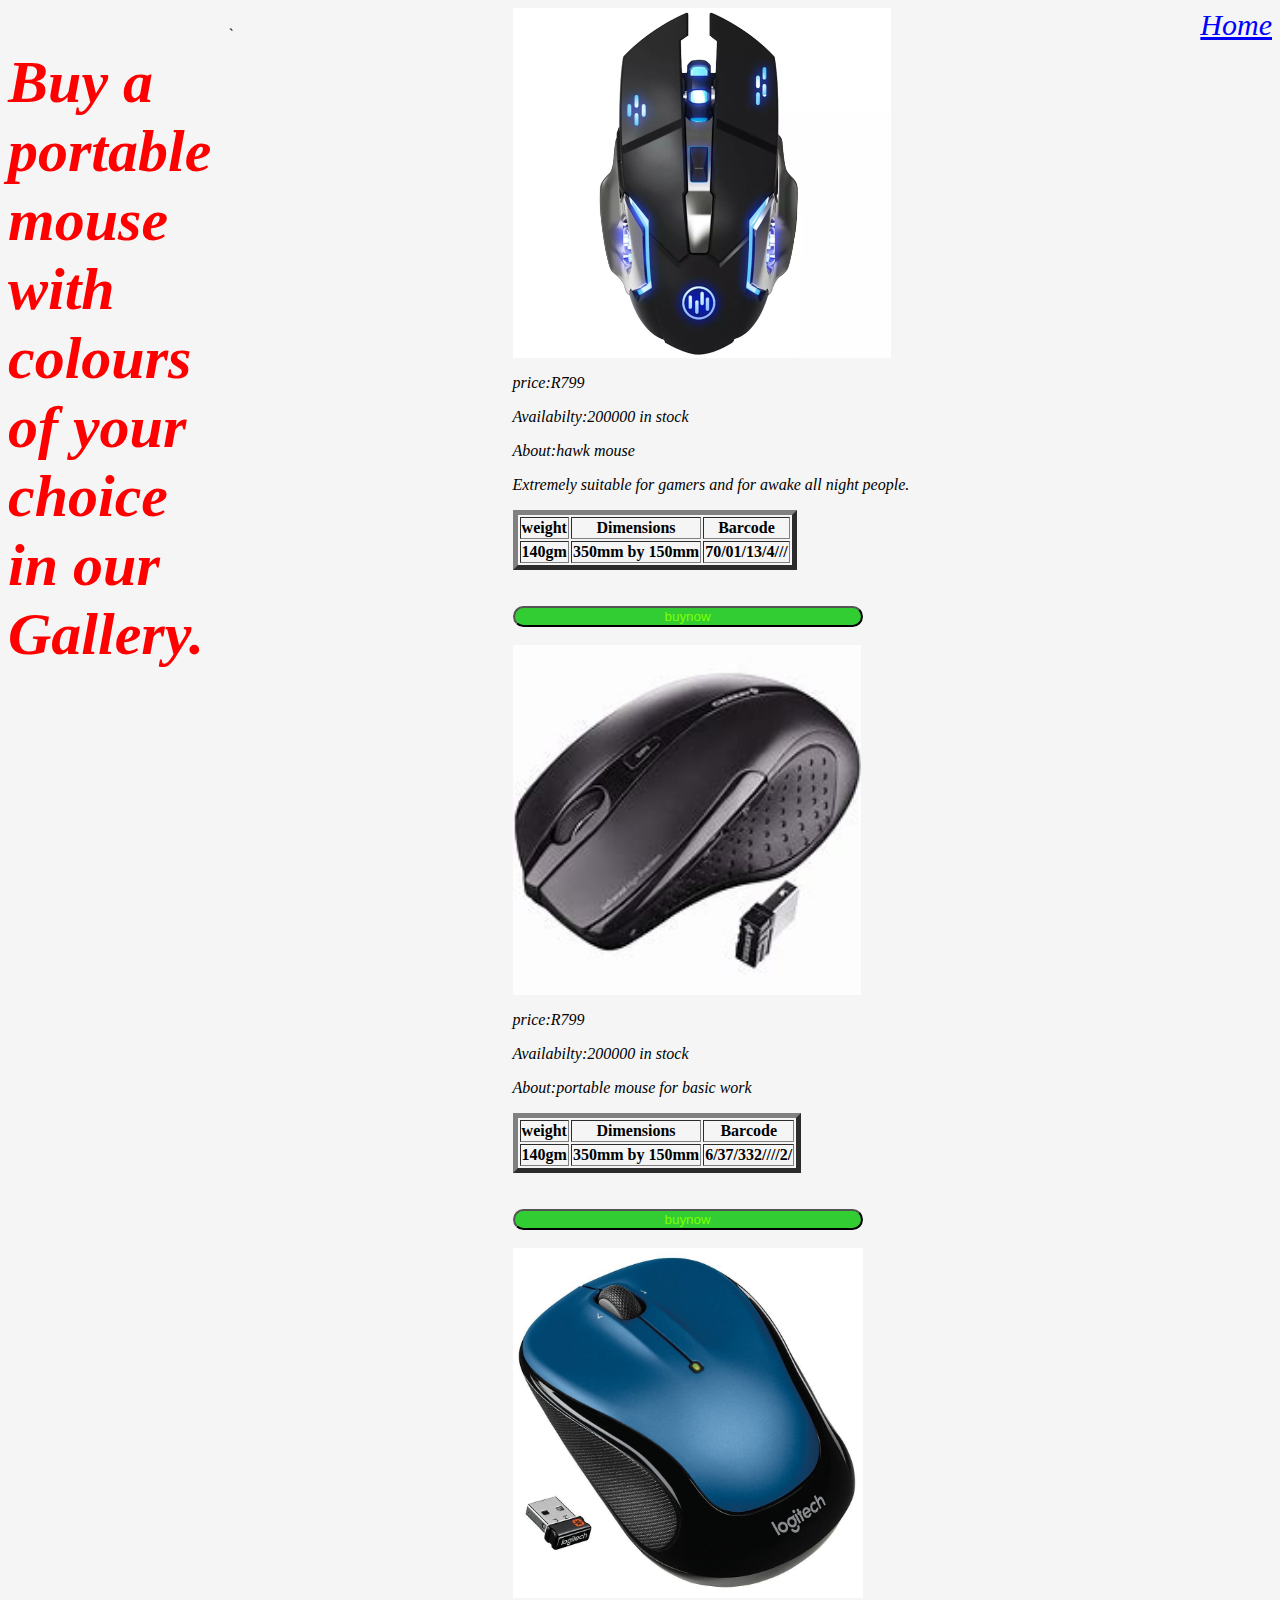
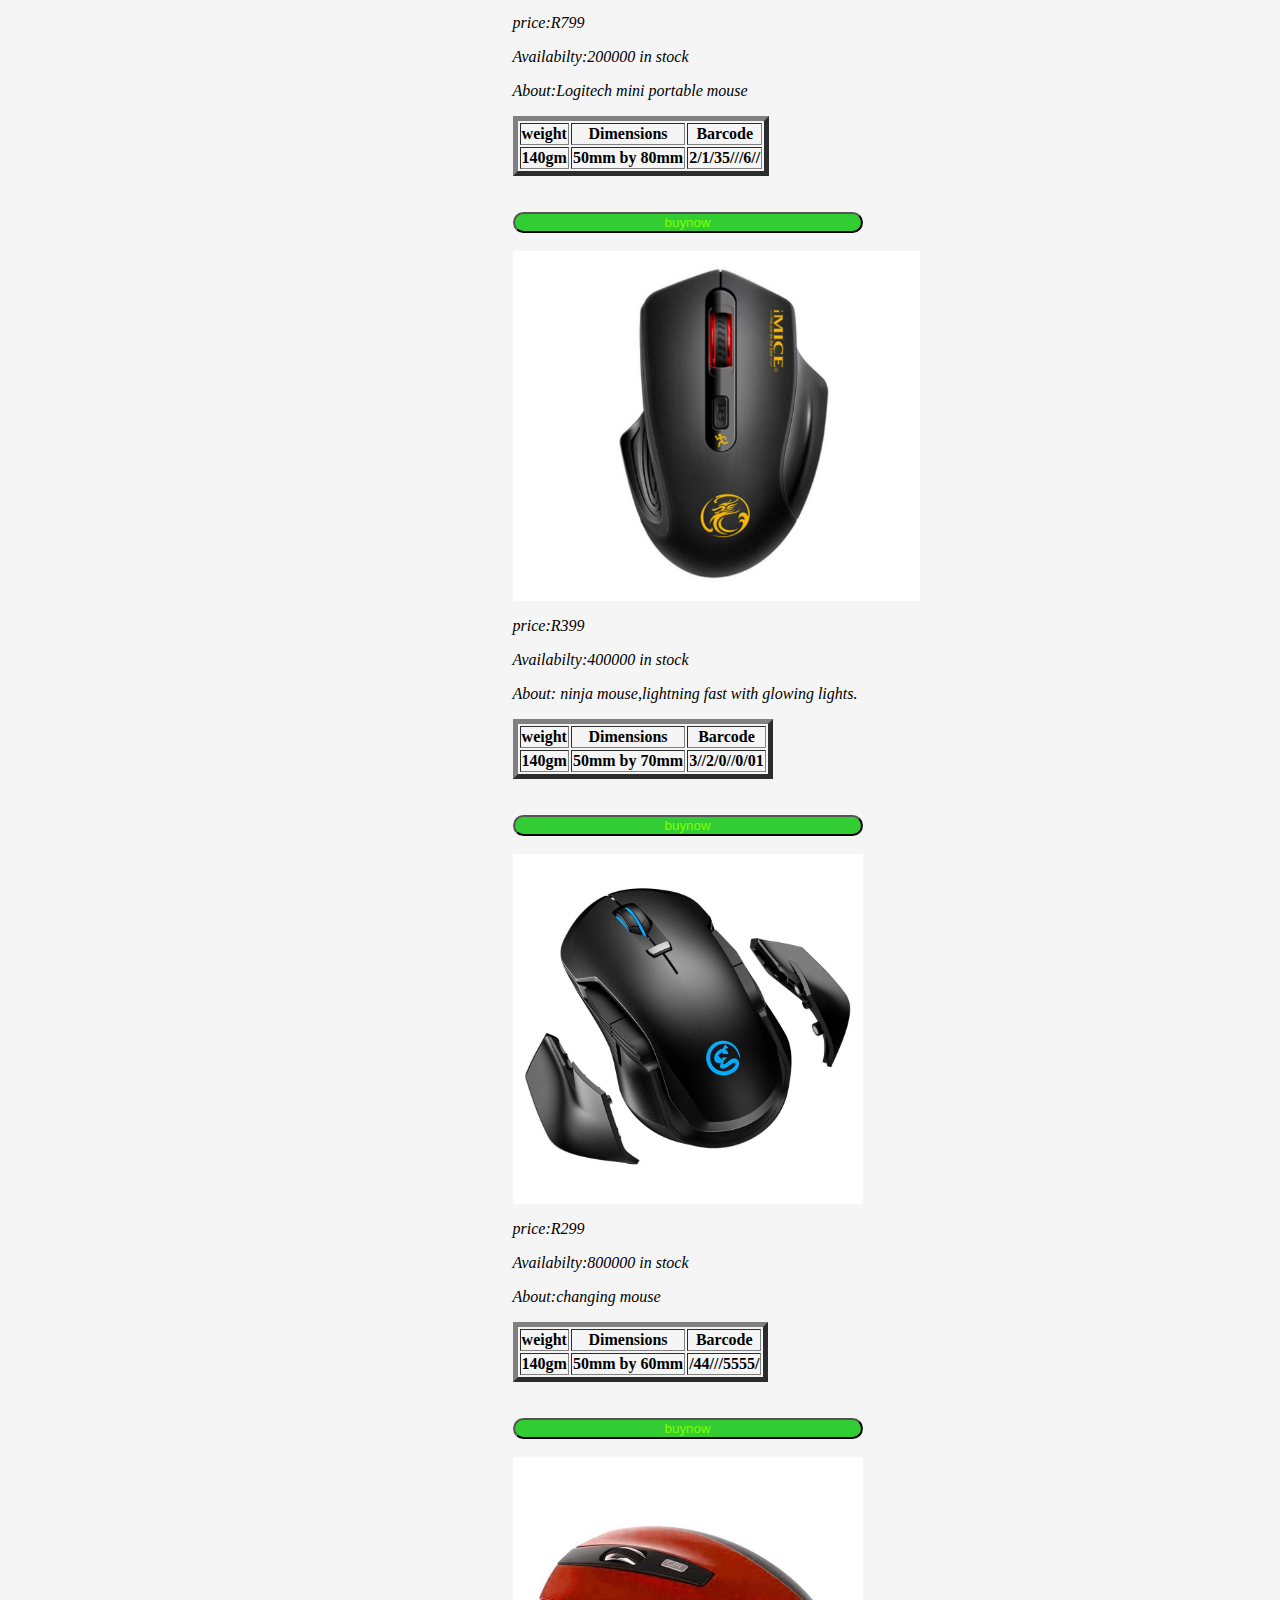
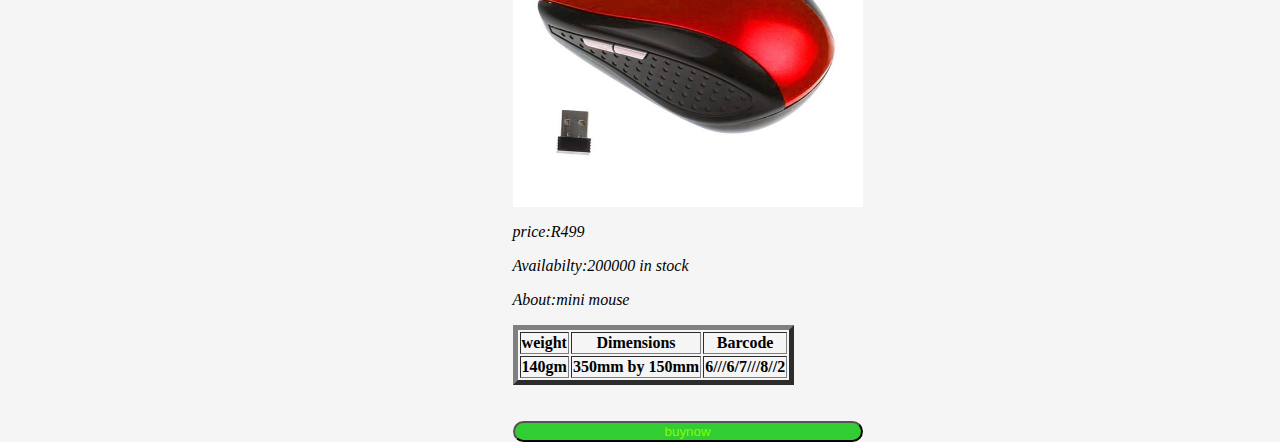
<file: mouse.html>
<html>
    <body  style="background-color:whitesmoke;font-style: oblique;font-family: cursive;display:flex; ">
        <h1 style="color:red;font-style: oblique;font-size: 60px;">Buy a portable mouse with colours of your choice in our Gallery.</h1>
        <br>`
        <br>
        <div style="padding-left: 280px;padding-right: 280px; ">
<img src="images/dope%20mouse.webp"height=350px;>
                 <p> price:R799</p>
                 <p>Availabilty:200000 in stock</p>
                 <p>About:hawk mouse</p>
        <p>Extremely suitable for gamers and for awake all night people.</p>
                <table border="5">
                   <tr>
                       <th>weight</th>
                       <th>Dimensions</th>
                       <th>Barcode</th>
                    </tr>
                    <tr>
                        <th>140gm</th>
                        <th>350mm by 150mm</th>
                        <th>70/01/13/4///</th>
                    </tr>
                </table>
        <br>
        <br>
              <button style="color:chartreuse;border-bottom-style: solid;border-radius: 20px;background-color: limegreen;padding-right: 150px;padding-left: 150px;">buynow</button>
        <br>
        <br>
<img src="images/main%20mouse.jpg"height=350px;>
                 <p> price:R799</p>
                 <p>Availabilty:200000 in stock</p>
                 <p>About:portable mouse for basic work </p>
                <table border="5">
                   <tr>
                       <th>weight</th>
                       <th>Dimensions</th>
                       <th>Barcode</th>
                    </tr>
                    <tr>
                        <th>140gm</th>
                        <th>350mm by 150mm</th>
                        <th>6/37/332////2/</th>
                    </tr>
                </table>
        <br>
        <br>
             <button style="color:chartreuse;border-bottom-style: solid;border-radius: 20px;background-color: limegreen;padding-right: 150px;padding-left: 150px;">buynow</button>
        <br>
        <br>
    <img src="images/mou.jpg"height=350px;>
                 <p> price:R799</p>
                 <p>Availabilty:200000 in stock</p>
                 <p>About:Logitech mini portable mouse</p>
                <table border="5">
                   <tr>
                       <th>weight</th>
                       <th>Dimensions</th>
                       <th>Barcode</th>
                    </tr>
                    <tr>
                        <th>140gm</th>
                        <th>50mm by 80mm</th>
                        <th>2/1/35///6//</th>
                    </tr>
                </table>
        <br>
        <br>
            <button style="color:chartreuse;border-bottom-style: solid;border-radius: 20px;background-color: limegreen;padding-right: 150px;padding-left: 150px;">buynow</button>
        <br>
        <br>
<img src="images/mous.jpeg"height=350px;>
<p> price:R399</p>
                 <p>Availabilty:400000 in stock</p>
                 <p>About: ninja mouse,lightning fast with glowing lights.</p>
                <table border="5">
                   <tr>
                       <th>weight</th>
                       <th>Dimensions</th>
                       <th>Barcode</th>
                    </tr>
                    <tr>
                        <th>140gm</th>
                        <th>50mm by 70mm</th>
                        <th>3//2/0//0/01</th>
                    </tr>
                </table>
        <br>
        <br>
           <button style="color:chartreuse;border-bottom-style: solid;border-radius: 20px;background-color: limegreen;padding-right: 150px;padding-left: 150px;">buynow</button>
        <br>
        <br>
            <img src="images/mouse.jpg"height=350px;>
<p> price:R299</p>
                 <p>Availabilty:800000 in stock</p>
                 <p>About:changing mouse</p>
                <table border="5">
                   <tr>
                       <th>weight</th>
                       <th>Dimensions</th>
                       <th>Barcode</th>
                    </tr>
                    <tr>
                        <th>140gm</th>
                        <th>50mm by 60mm</th>
                        <th>/44///5555/</th>
                    </tr>
                </table>
        <br>
        <br>
          <button style="color:chartreuse;border-bottom-style: solid;border-radius: 20px;background-color: limegreen;padding-right: 150px;padding-left: 150px;">buynow</button>
        <br>
        <br>
    <img src="images/mouses.jpeg"height=350px;>
                 <p> price:R499</p>
                 <p>Availabilty:200000 in stock</p>
                 <p>About:mini mouse </p>
                <table border="5">
                   <tr>
                       <th>weight</th>
                       <th>Dimensions</th>
                       <th>Barcode</th>
                    </tr>
                    <tr>
                        <th>140gm</th>
                        <th>350mm by 150mm</th>
                        <th>6///6/7///8//2</th>
                    </tr>
                </table>
        <br>
        <br>
                  <button style="color:chartreuse;border-bottom-style: solid;border-radius: 20px;background-color: limegreen;padding-right: 150px;padding-left: 150px;">buynow</button>
        <br>
        </div>
           <a href="index.html"style="color: blue;font-size: 30px;font-family:serif;padding-right: ;padding-left:;">Home</a>
    </body>
</html>
</file>
<file: style.css>
.gallery img{ 
    width:auto;
    padding-left:180px;
    padding-top: 100px;
    page-break-after: auto;
}
headtab{
    font-family: Impact, fantasy;
    text-align:center;
    font-size: 90px;
    color:black;
    font-style:oblique;
    
    padding-left: 500px;
}
#menu{
    width:inherit;
    height:auto;
    background-color:blueviolet;
}
#menu a{
    color: #ffffff;
    font-family:helvetica, sans-serif;
    font-size:18px;
    text-decoration: none;
    font-weight:800px;
        
    padding-left: 280px;
    }
#menu a:hover{
    color:#5077bd;
}
button{
    width:auto;
    height:auto;
    background-color:lawngreen;
}
button:hover{
     color:blue;
    font-family:helvetica, sans-serif;
    font-size:22px;
    font-weight:800px;
    
}
#button{
     width:inherit;
    height:auto;
    background-color:blueviolet; 
}
</file>
